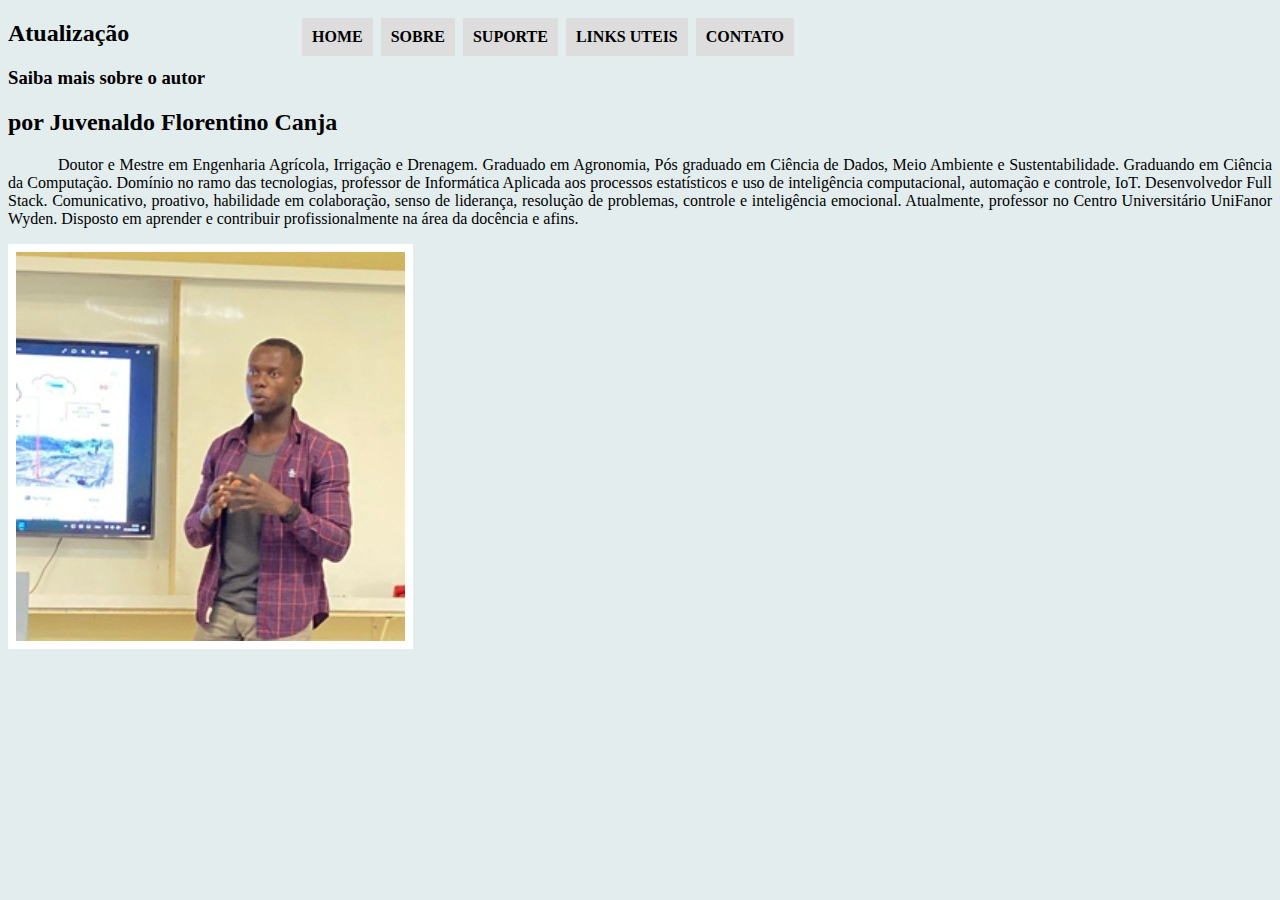
<file: index.html>
<!DOCTYPE html>
<html lang="en">
<head>
    <meta charset="UTF-8">
    <meta name="viewport" content="width=device-width, initial-scale=1.0">
    <title>BASE</title>
    <link rel="stylesheet" href="CSS/estilo.css">
    <hgroup>
        <h2>Atualização</h2>
        <h3>Saiba mais sobre o autor</h3>
        <h2>por Juvenaldo Florentino Canja</h2>

    </hgroup>
    <style>
        /* Aqui é um exemplo básico de como funiciona a formatação dentro do arquivo index. Entretanto, a medida que o site vai ficando com tamanho maior, fica com aparência relativamente estranho. Por isso, recomenda-se criar um arquivo CSS para lidar com estas questões e importá-lo para dentro do arquivo index. OBS. O próprio arquivo CSS pode servir para formatação e estilização de outras páginas. */

        /* Como fazer isso? Basta Criar nova pasta ou um estilo solto na pasta raiz. Aqui será criada uma nova pasta chamada CSS. Dentro dela, estilo.css */

        /* Dentro do arquivo estilo.css cria-se a diretiva @charset "UTF-8"
        A diretiva @charset "UTF-8"; é usada em arquivos CSS para declarar explicitamente a codificação de caracteres utilizada.
        */
        /* body { */
            /* background-image: url("fundo-oficial.png"); */
            /* background-color: rgb(35, 137, 195); */
            /* Aqui exibe a transparência do texto. */
            /* color: rgb(0, 0,0, 1); */
        /* } */
        /* Formatação do parágrafo */
        /* p {
            text-align: justify;
            text-indent: 5%;
        } */
    </style>
</head>
<body>
    <!-- A partir da versão 5 de HTML parou de prestar atenção nas formatações. Ele se foca mais na semântica, ou seja, signficado das. Aí, Entra CSS, vai se focar em formatação e estilização da página.  -->

    <!-- i e em. Diferenças, span, text-indent:50px-->
     <!-- tag bgcolor foi extinta da versão 4 para 5 -->

    <p>
        Doutor e Mestre em Engenharia Agrícola, Irrigação e Drenagem. Graduado em Agronomia, Pós graduado em Ciência de Dados, Meio Ambiente e Sustentabilidade. Graduando em Ciência da Computação. Domínio no ramo das tecnologias, professor de Informática Aplicada aos processos estatísticos e uso de inteligência computacional, automação e controle, IoT. Desenvolvedor Full Stack. Comunicativo, proativo, habilidade em colaboração, senso de liderança, resolução de problemas, controle e inteligência emocional. Atualmente, professor no Centro Universitário UniFanor Wyden. Disposto em aprender e contribuir profissionalmente na área da docência e afins.
    </p>

    <!-- Se imagem estiver em outro diretório, use barra para localizar -->

    <!-- Usando figure -->
     <figure class="foto-legenda">
    <img src="juve-foto.jpg" alt="">
    <!-- Inserindo a legenda com figcaption, nova no html5. -->
     <figcaption>
        <h5>Juvenaldo Florentino</h5>
     </figcaption>
     </figure>

     <nav id="menu"> <!-- Criando uma nav -->
        <ul>
        <li> <a href="index.html">Home</a></li>
        <li><a href="sobre.html" target="_blank">Sobre</a></li>
        <li><a href="suporte.html">Suporte</a></li>
        <li><a href="links.html">Links uteis</a></li>
        <li><a href="contato.html">Contato</a></li>
        </ul>
       <!-- Observe que quando forem exibidos na pagina, aparecem numeros na lista. Para retirar, basta criar um id com nome. Para o efeito, id ="menu" -->
     </nav>
     <!-- Criando uma nova nav -->

</body>
</html>
</file>
<file: CSS/estilo.css>
@charset "UTF8";
body {
    background-color: hsl(185, 24%, 91%);
    color: rgb(0, 0, 0, 1);
}
p{
    text-align: justify;
    text-indent: 50px;
}


figure.foto-legenda {
    /* 1. Aqui é colocado a formatação da legenda da foto, com nome Juvenaldo Florentino */
    position: relative; /*6. Aqui irá mostrar a legenda em cima da foto*/
    /* Agora, pode-se criar outras formataçoes na figure.foto-legenda figcaption  */

    /* Aqui está especificando tudo que tiver tag figure com parâmetro class e foto-legenda */
    display: inline-block; /* 2. Faz o figure ajustar ao tamanho do conteúdo */
    border: 8px solid white; /* A borda */
     /* 3. Criando uma sobra, deslocamento horizontal 1p, vertical 1p, espalhamento 4px e a cor black*/
    box-shadow: 1p, 1p, 4p, black;
    margin: 0; /* Remove espaçamento extra */
    padding: 0; /* Remove preenchimento */
}

figure.foto-legenda img { /*4*/
    display: block; /* Remove espaços indesejados abaixo da imagem */
    max-width: 100%; /* Garante ajuste responsivo */
    height: auto; /* Mantém a proporção da imagem */
}

figure.foto-legenda figcaption {
    position: absolute;
    top: 0px;
    /* 5. Como o objeto container figcation é filho do figura, e foi definido com top 0, automaticamente, ele foi ficar na parte superior do site. Como resolver isso? Basta voltar no Figura e colocar uma posição como relativa*/
    /* Aplicando Background color na legenda */
    background-color: rgba(0, 0, 0, 0.4);
    color: white;
    width: 100%;
    height: 100%;
    /* Criando espaço dentro da legenda usando padding */
    padding: 10px; /*7*/
    /* Se transpassar, é possível usar outra estrutura CSS box-sizing:border-box.*/
    box-sizing:border-box;
    /* 8. Isso cria uma borda no contorno da imagem */
    /* 9. Observe que o texto ficou por cima da imagem. Para resolver isso, criar opacity: 0 */
    opacity: 0; /*10. Aplicando apocity 0, automaticamente, o texto some. Para resolver isso, aplique efeito para quando o mouse passar por cima da imagem, a legenda será exibida*/
    /* 12. Aplicando transição */
    transition: 1s;
}

figure.foto-legenda:hover figcaption {
/* 11. Aqui é aplicado uma classe especifíca através do :hover. Aqui quando passar o mouse cima da imagem, automaticamente será acionado um evento no objeto figcaption */
opacity: 1; /* Esta é uma opacidade 100%*/
/* Para colocar transição, basta voltar no figure.foto-legenda figcaption. para passo 12.  */

}

/* Formataçao do menu */
nav#menu {
    display: block; /* Garante que o nav seja exibido como um bloco */
}

nav#menu ul {
    list-style-type: none; /* Remove os marcadores padrão */
    text-transform:uppercase; /* Coloca a primeira letra maiúscula */
    /* retirando sublinhado */
    padding: 0; /* Remove o preenchimento padrão */
    position: absolute; /* Permite posicionamento absoluto */
    top: 0; /* Posiciona no topo */
    left: 300px; /* Ajusta a posição horizontal */
}
nav#menu ul li {
    display: inline-block; /* Exibe os itens em linha */
    background-color: #dddddd; /* Cor de fundo cinza claro */
    padding: 10px;
    margin: 2px; /* Espaçamento entre os itens */
   transition: backgroundo-color 1s; /* Transição suave para mudança de cor */
   
}

menu#menu lihover {
    background: #666666; /* Cor de fundo cinza mais escuro ao passar o mouse */

}

nav#menu a {
    text-decoration: none; /* Remove o sublinhado dos links */
    color: black; /* Cor do texto */
    font-weight: bold; /* Deixa o texto em negrito */
}

nav#menu a:hover {
    color: rgb(157, 3, 3); /* Cor do texto ao passar o mouse */
    text-decoration: underline; /* Sublinhado ao passar o mouse */
}
</file>
